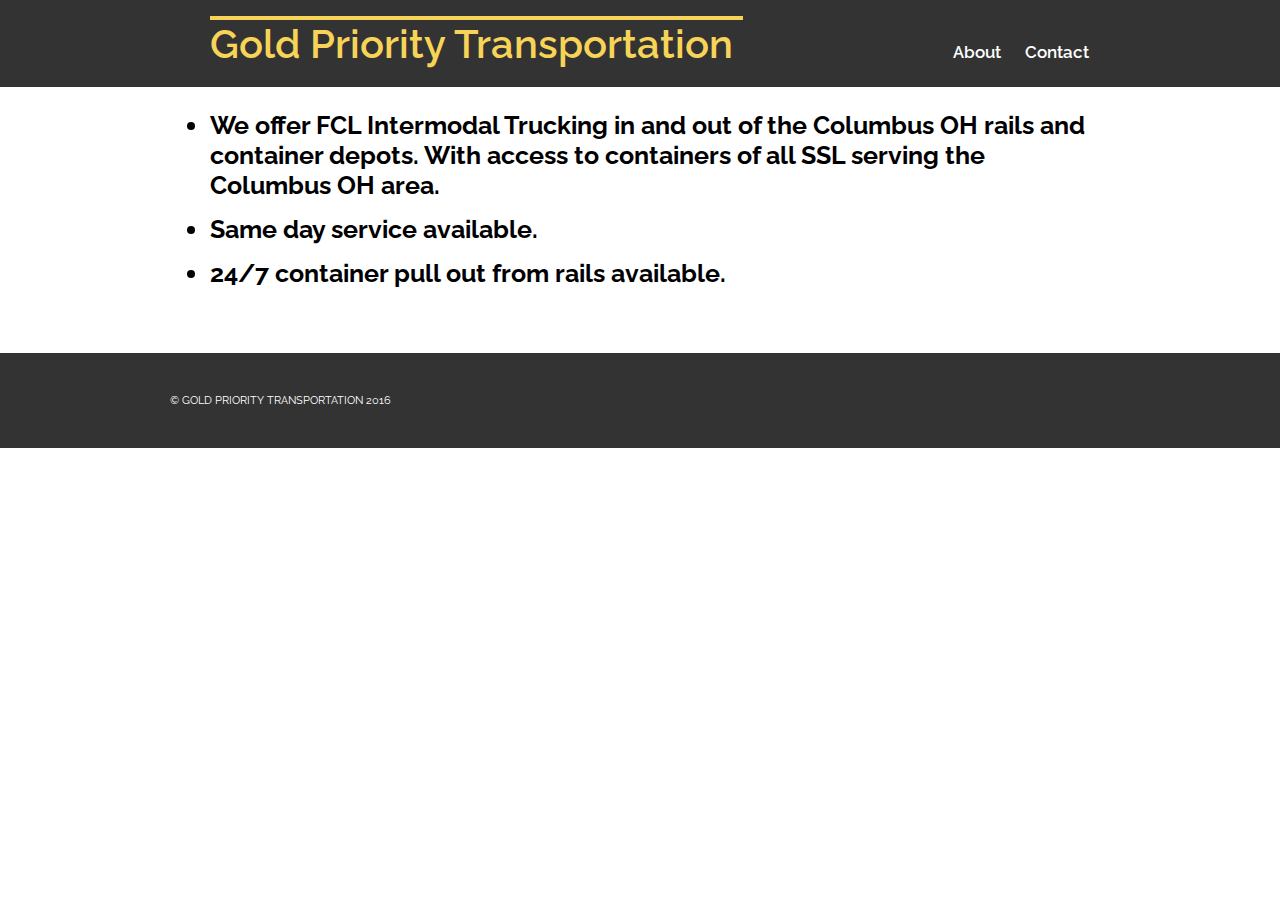
<file: GPT Website/pages/About.html>
<html>
<head>
<title> Gold Priority Transportation </title>
<link href='https://fonts.googleapis.com/css?family=Raleway:400, 600' rel='stylesheet' type='text/css'>
 	 <link rel='stylesheet' href='stylesheet.css'/>

</head>
	<body>
		<div class="header">
      		<div class="container">
        		<ul class="nav">		
          			<li class="sli"><a href="http://goldpriorityexpress.com">Gold Priority Transportation </a></li>
          			<li><a href="http://goldpriorityexpress.com/pages/About.html">About</a></li>
          			<li><a href="http://goldpriorityexpress.com/pages/contact.html">Contact</a></li>
          		</ul>
      		</div>
    	</div>

    	<div class="about">
			<div class="container">
				<ul>
					<li>We offer FCL Intermodal Trucking in and out of the Columbus OH rails and container depots.  With access to containers of all SSL serving the Columbus OH area.</li>
					<li>Same day service available.</li>
					<li>24/7 container pull out from rails available.</li>
				</ul>
				
			</div>
		</div>

		<div class="ultron">
			<div class="container">
				<a class="btn-main1" href="http://goldpriorityexpress.com/pages/contact.html">Contact us</a>
			</div>
		</div>

		<div class="ultron2">
			<div class="container">
				<h1></h1>	
			</div>
		</div>





















    <div class="footer">
      <div class="container">
        <p>&copy; Gold Priority Transportation 2016</p>
      </div>
    </div>
  </body>
</html>





</body>
</html>
</file>
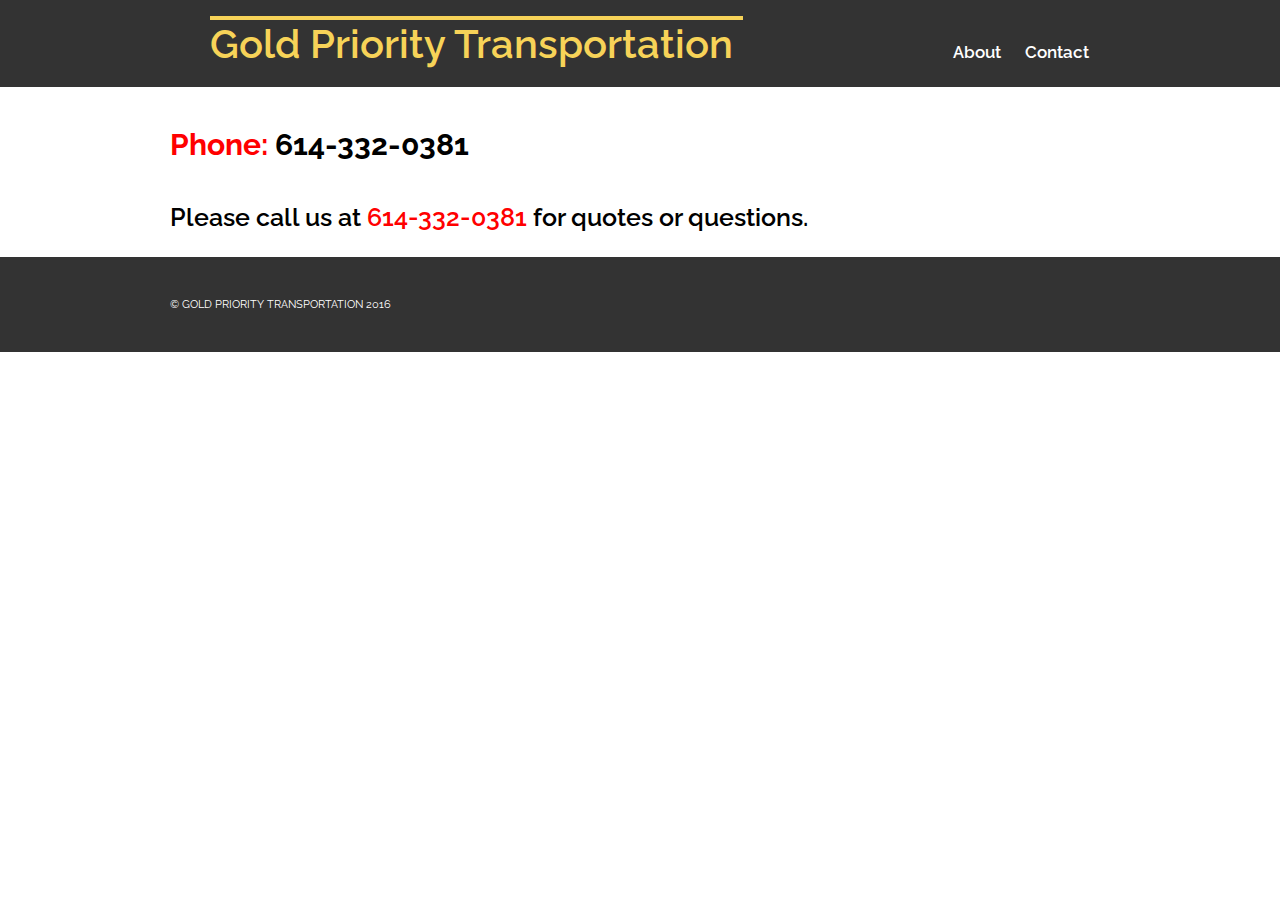
<file: GPT Website/pages/contact.html>
<!DOCTYPE html>
<html>
  <head>
    <title>Gold Priority Transportation</title>
    <link href='https://fonts.googleapis.com/css?family=Raleway:400, 600' rel='stylesheet' type='text/css'>
 	 <link rel='stylesheet' href='stylesheet.css'/>
	</head>
	<body>
  	<div class="header">
      	<div class="container">
        	<ul class="nav">		
          		<li class="sli"><a href="http://goldpriorityexpress.com">Gold Priority Transportation </a></li>
          		<li><a href="http://goldpriorityexpress.com/pages/About.html">About</a></li>
          		<li><a href="http://goldpriorityexpress.com/pages/contact.html">Contact</a></li>
          		
          </ul>
      </div>
    </div>

		

		<div class="ultron2">
			<div class="container">
				  <h4> <span>Phone:</span> 614-332-0381 </h4>
            <p> Please call us at <span>614-332-0381</span> for quotes or questions.  </p>
        </div>
		</div>

    <div class="bigb">
      <div class="container"> 
          <h1></h1>
      </div>
    </div>
 









    <div class="footer">
      <div class="container">
        <p>&copy; Gold Priority Transportation 2016</p>
      </div>
    </div>
  </body>
</html>







  </body>
</html>
</file>
<file: GPT Website/pages/stylesheet.css>
html, body {
  margin: 0;
  padding: 0;
}


.header {
  background-color:#333333;
}


.container {
  max-width: 940px;
  margin: 0 auto;
  padding: 0 10px;

}

.bigb .container h1 {
  padding-bottom: px

}

.jumbotron {
  height: 670px;
	background-image:url(http://i.imgur.com/RK6KF1i.jpg);
  background-position: center;
  background-size:1024px 683px;
  background-repeat: no-repeat;

	
}

.nav {
  margin: 0;
  padding: 20px 0;
}


.nav a {
  color: #fff;
  font-family: 'Raleway', sans-serif;
  font-weight: 600;
  font-size: 17px;
  display:inline;
  padding-left:10px;
  padding-right:10px;
  text-decoration:none;
}

.nav li {
  color: #fff;
  font-family: 'Raleway', sans-serif;
  font-weight: 600;
  font-size: 17px;
  display:inline;
  

}


.nav .sli a {
  color:#F7D358;
  padding-right:200px;
  font-size:40px;
  padding-left:40px;
  font-family:unset;
  text-decoration: overline;

}

span {
  font-style: bold;
  color:red;

}

.container h4{

  font-family:'Raleway', sans-serif;
  font-size:30px;

}
.about .container li {
  font-family:Raleway,sans-serif;
  font-weight: bold;
  font-size: 25px;
  padding:7px 0px;
}

.ultron .container a {

}


.main {
  position: relative;
  top: 180px;
  text-align: center;
}

.main h1 {
  color: #FFFFFF;
  font-family: 'Raleway', sans-serif;
  font-weight: 600;
  font-size: 70px;
  margin-top: 5px;
  margin-bottom: 50px;
  text-transform: uppercase;
  padding-top: 220px;

}

.btn-main1 {
  background-color: #333;
  color: #fff;
  font-family: 'Raleway', sans-serif;
  font-weight: 600;
  font-size: 18px;
  letter-spacing: 1.3px;
  padding:16px 40px;
  text-decoration: none;
  text-transform: uppercase;
  position:relative;
  left:350px;
  top:100px;



}

.supporting {
  padding-top: 80px;
  padding-bottom: 100px;
}

.supporting .col {
  float: left;
  width: 33%;
  font-family: 'Raleway', sans-serif;
  text-align: center;
}

.supporting img {
  height: 80px;
}

.supporting h2 {
  font-weight: 600;
  font-size: 23px;
  text-transform: uppercase;
}

.supporting p {
  font-weight: 400;
  font-size: 14px;
  line-height: 20px;
  padding: 0 50px;
  margin-bottom: 40px;
}

.span {
  font-style:italic; ;
}

.btn-default{
  border:1px solid #333;
  color:#333333;
  padding:15px 15px 15px 15px;
  text-decoration:none;
  font-weight:600;
  text-transform:uppercase;
  

}


.ultron2 .container p {
    font-family: 'Raleway', sans-serif;
    font-size: 25px;
    font-weight: 600;
}


.clearfix {
  clear: both;
}

.footer {
  background-color: #333;
  color: #fff;
  padding: 30px 0;
  position:relative;

}

.footer p {
  font-family: 'Raleway', sans-serif;
  text-transform: uppercase;
  font-size: 11px;
}

@media (max-width: 500px) {
  .main h1 {
    font-size: 50px;
    padding: 0 40px;
  }

  .supporting .col {
    width: 100%;
  }











}
</file>
